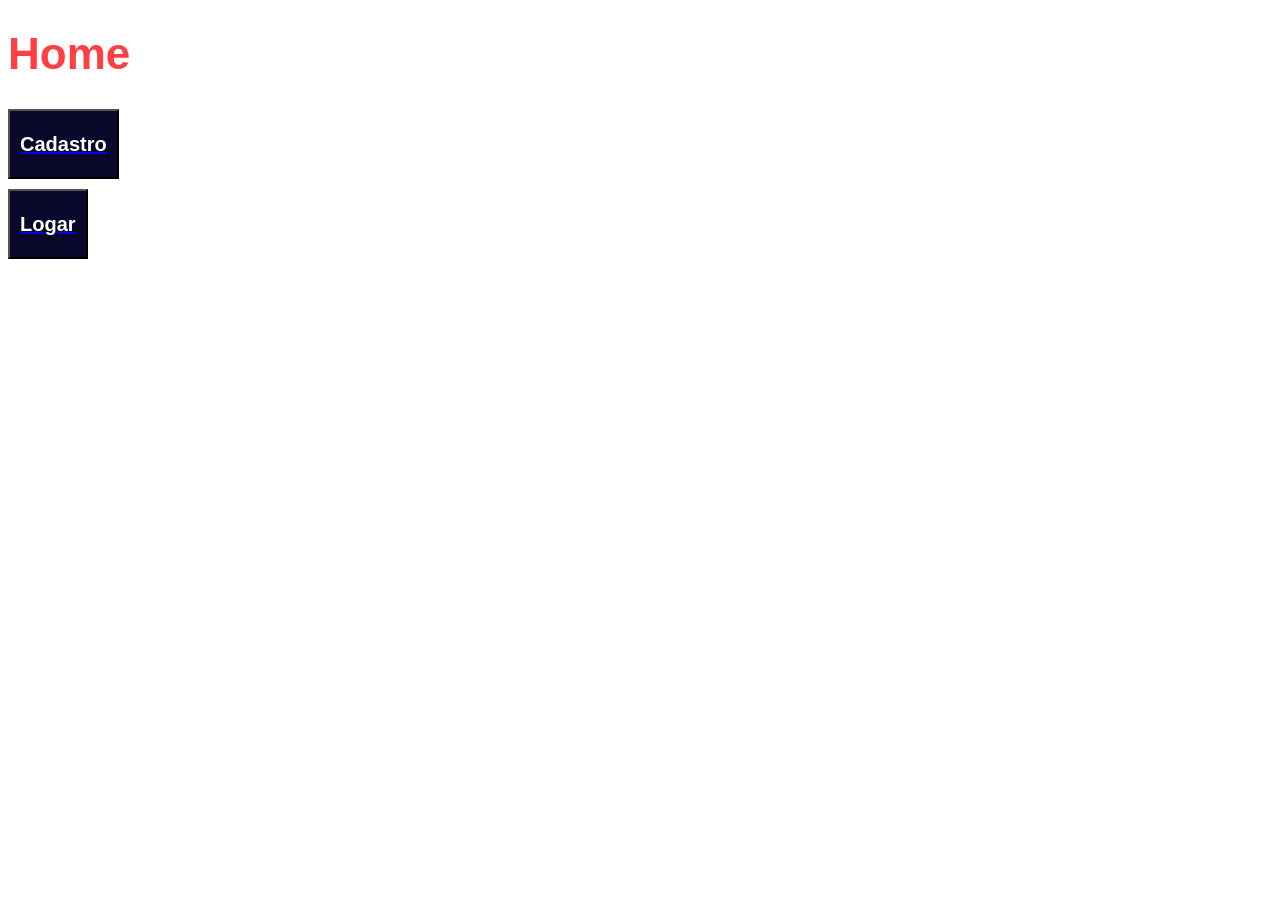
<file: index.html>
<!DOCTYPE html>
<html lang="en">
<head>
    <meta charset="UTF-8">
    <meta name="viewport" content="width=device-width, initial-scale=1.0">
    <link rel="stylesheet" href="./css/style.css">
    <title>Dicas</title>
</head>
<body>
    <h1 id="title-home">Home</h1>
    <a href="/paginas-html/cadastro.html">
        <button class="btn"><h2>Cadastro</h2></button>
    </a>
    <a href="/paginas-html/login.html">
        <button class="btn"><h2>Logar</h2></button>
    </a>
</body>
</html>
</file>
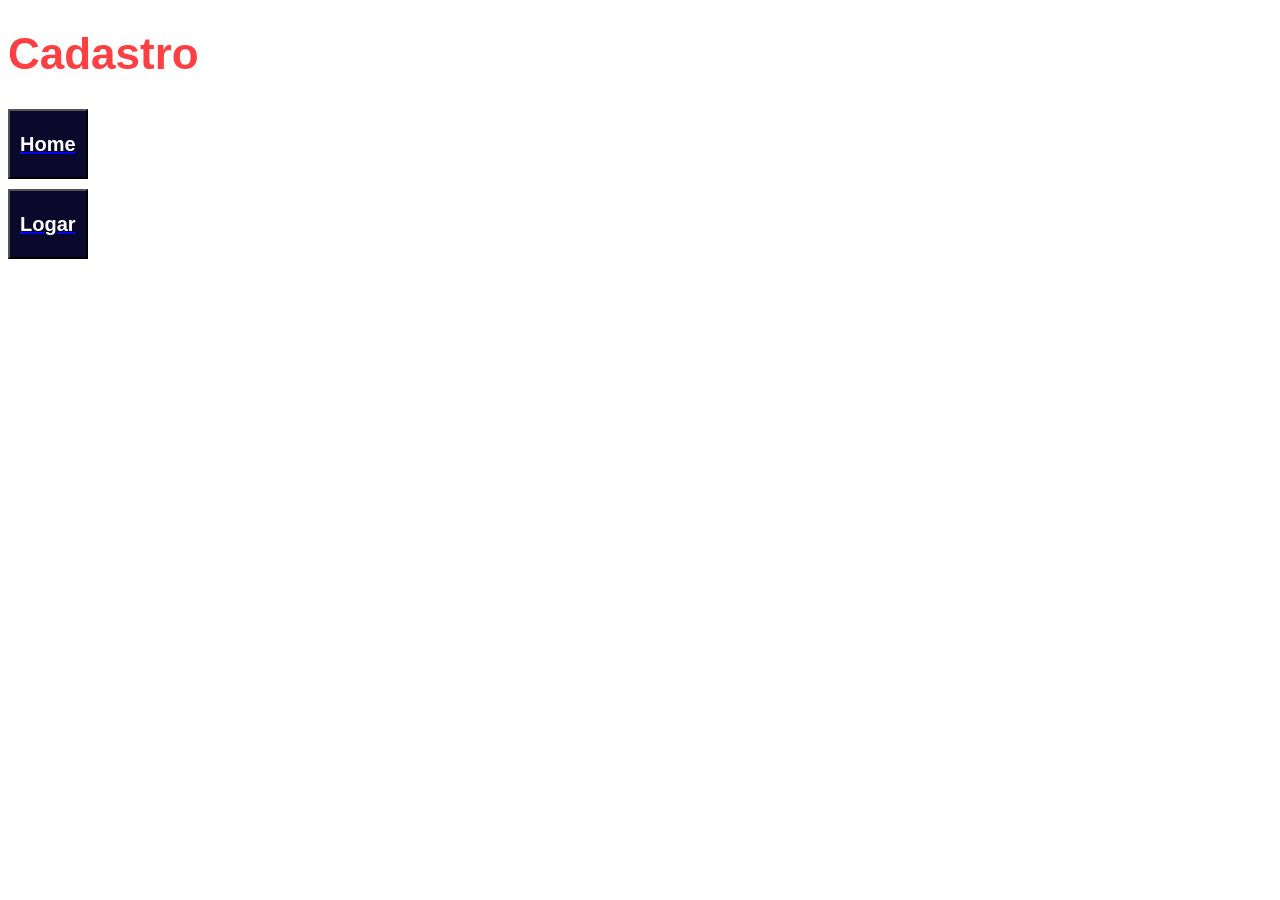
<file: paginas-html/cadastro.html>
<!DOCTYPE html>
<html lang="en">
<head>
    <meta charset="UTF-8">
    <meta name="viewport" content="width=device-width, initial-scale=1.0">
    <link rel="stylesheet" href="/css/style.css">
    <title>Cadastro</title>
</head>
<body>
    <h1 id="title-home">Cadastro</h1>
    <a href="/index.html">
        <button class="btn"><h2>Home</h2></button>
    </a>
    <a href="/paginas-html/login.html">
        <button class="btn"><h2>Logar</h2></button>
    </a>
</body>
</html>
</file>
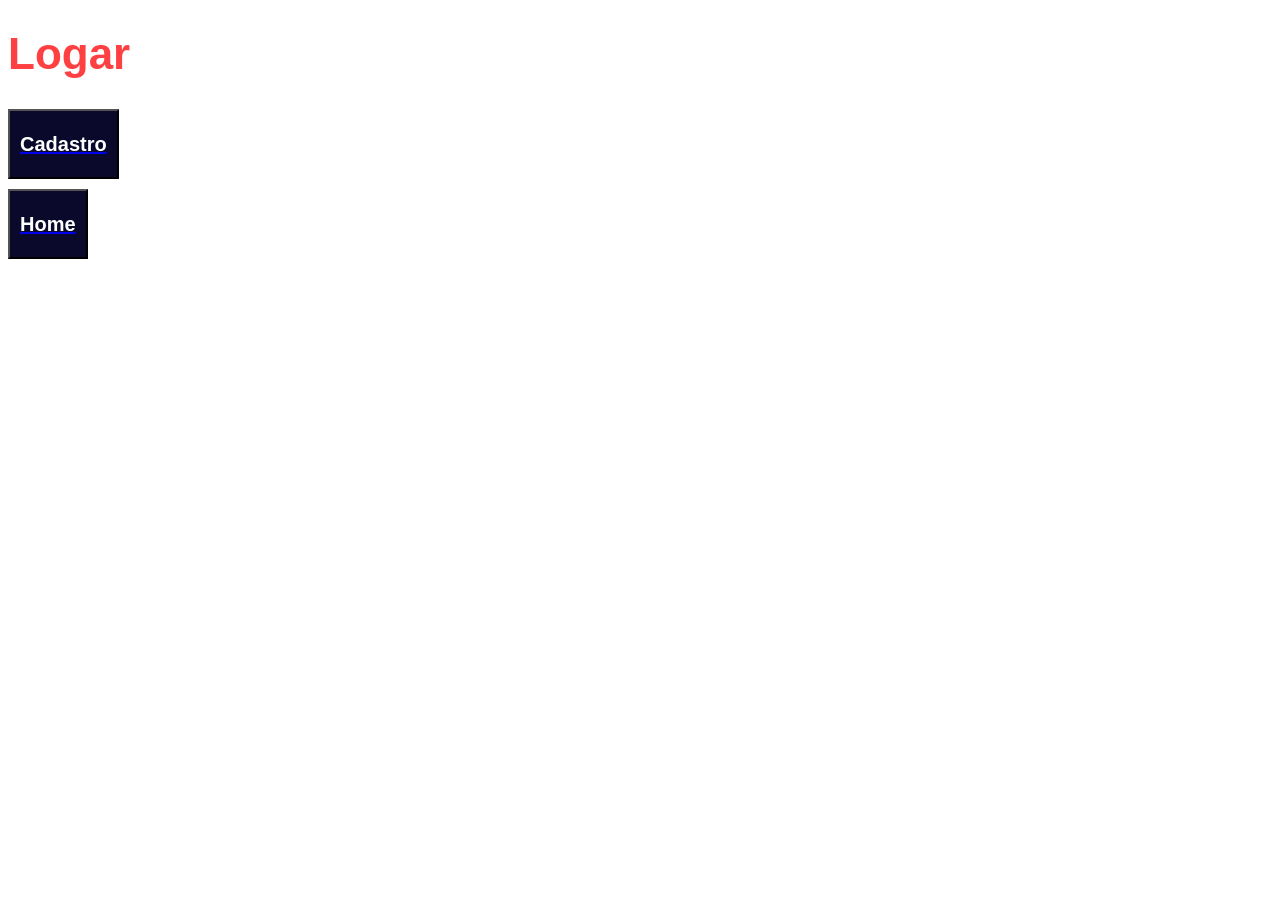
<file: paginas-html/login.html>
<!DOCTYPE html>
<html lang="en">
<head>
    <meta charset="UTF-8">
    <meta name="viewport" content="width=device-width, initial-scale=1.0">
    <link rel="stylesheet" href="/css/style.css">
    <title>logar</title>
</head>
<body>
    <h1 id="title-home">Logar</h1>
    <a href="/paginas-html/cadastro.html">
        <button class="btn"><h2>Cadastro</h2></button>
    </a>
    <a href="/index.html">
        <button class="btn"><h2>Home</h2></button>
    </a>
</body>
</html>
</file>
<file: css/style.css>
#title-home {
  font-size: 44px;
  font-family: sans-serif;
  color: #ff4043;
}

.btn {
  padding: 5px 10px;
  background-color: #0a092c;
  color: white;
  display: block;
  margin-top: 10px;
  text-decoration: none;
}

/*# sourceMappingURL=style.css.map */
</file>
